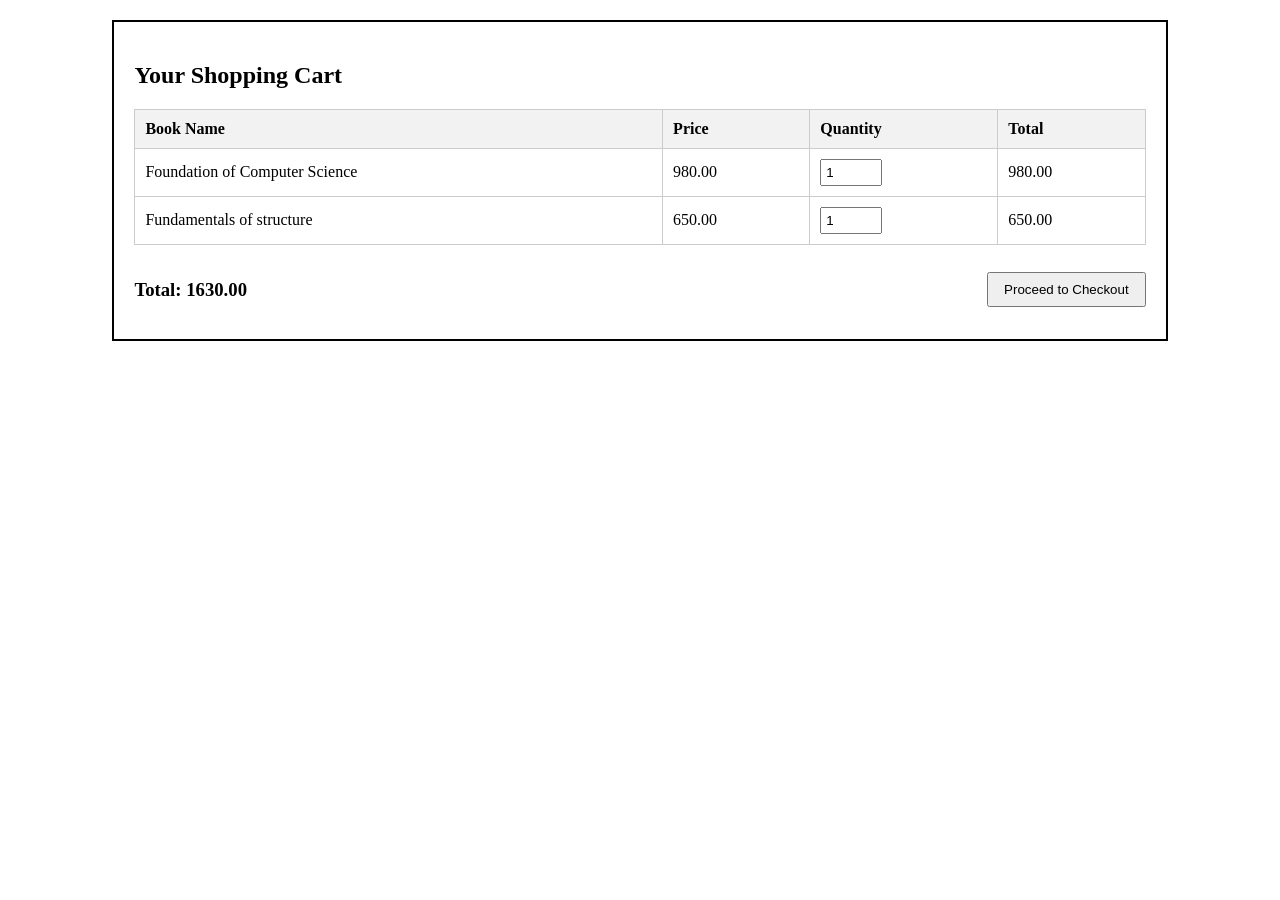
<file: 2E__256/cart.html>
<!DOCTYPE html>
<html lang="en">
<head>
    <meta charset="UTF-8">
    <meta name="viewport" content="width=device-width, initial-scale=1.0">
    <title>cart</title>
    <style>
        .cart {
        width: 80%;
        margin: 20px auto;
        padding: 20px;
        border: 2px solid #000; 
        }    
        table {
            width: 100%;
            border-collapse: collapse;
            margin-top: 15px;
        }
        th, td {
            border: 1px solid #ccc;
            padding: 10px;
            text-align: left;
        }
        th {
            background-color: #f2f2f2;
        }    
        input[type="number"] {
            width: 50px;
            padding: 4px;
        }
        .cart_total {
            margin-top: 15px;
            display: flex;
            justify-content: space-between;
            align-items: center;
        }
        .cart_total button {
            padding: 8px 15px;
            cursor: pointer;
        }
    </style>
</head>
<body>
    <div class="cart">
        <h2>Your Shopping Cart</h2>
        <div class="cart_box">
            <table>
                <tr>
                    <th>Book Name</th>
                    <th>Price</th>
                    <th>Quantity</th>
                    <th>Total</th>
                </tr>
                <tr>
                    <td>Foundation of Computer Science</td>
                    <td>980.00</td>
                    <td><input type="number" value="1" min="1"></td>
                    <td>980.00</td>
                </tr>
                <tr>
                    <td>Fundamentals of structure</td>
                    <td>650.00</td>
                    <td><input type="number" value="1" min="1"></td>
                    <td>650.00</td>
                </tr>
                <!-- Add more rows for additional books in the cart -->
            </table>
            <div class="cart_total">
                <h3>Total: 1630.00</h3>
                <button>Proceed to Checkout</button>
            </div>
        </div>
    </div>


</body>
</html>
</file>
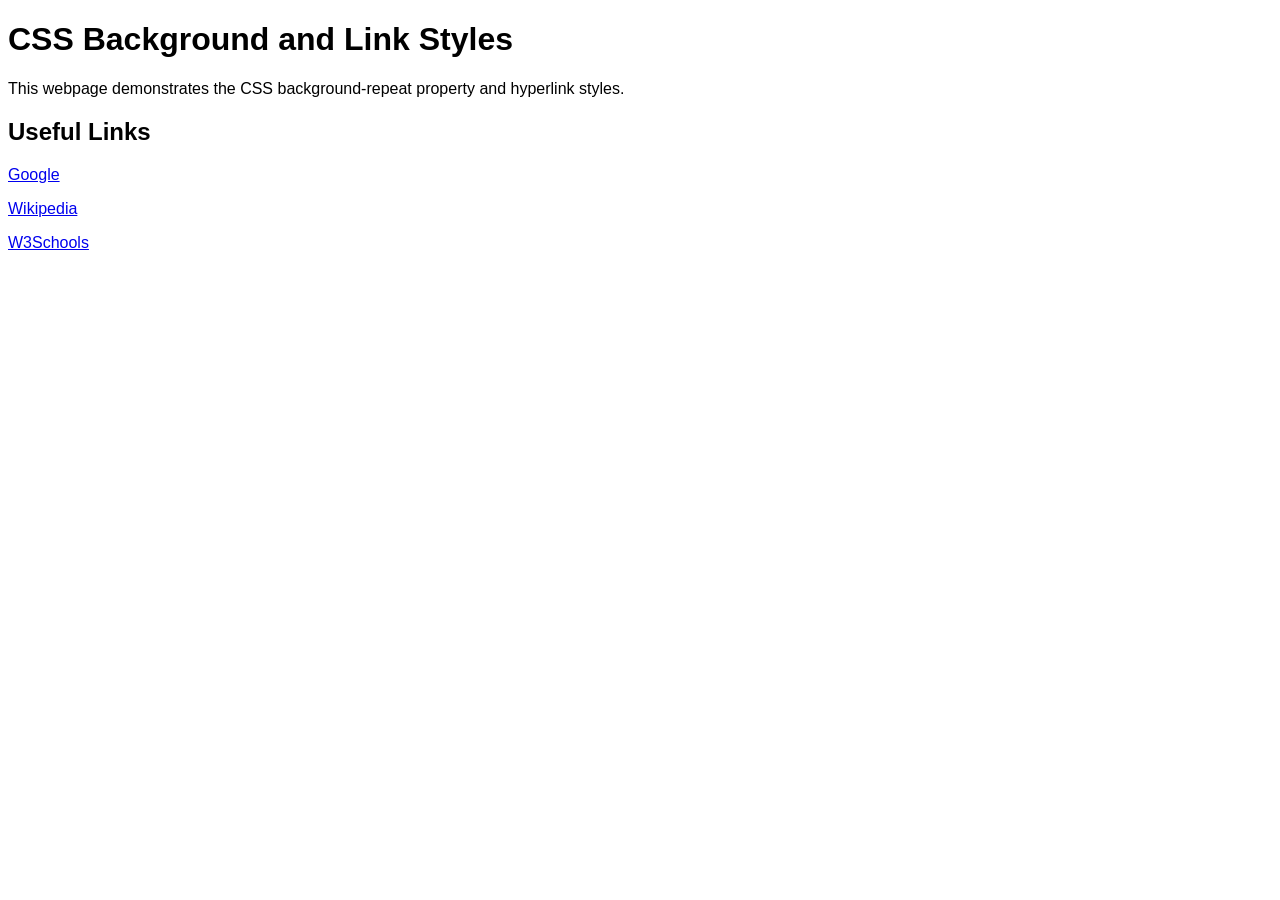
<file: 2E__256/exp9.html>
<!DOCTYPE html>
<html>
<head>
 <title>CSS Background and Link Styles</title>
 <style>
 body {
 font-family: Arial, sans-serif;
 background-image: url("https://images.pexels.com/photos/29929136/pexels-photo-
29929136.jpeg?cs=srgb&dl=pexels-anna-2037514238-29929136.jpg&fm=jpg");
 background-repeat: repeat;
 color: #222;
 padding: 30px;
 }
 h1 {
 color: darkblue;
 text-align: center;
 }
 .content {
 background-color: rgb(224, 210, 224);
 padding: 20px;
 border: 2px solid navy;
 border-radius: 10px;
 }
 /* Unvisited link */
 a:link {
 color: blue;
 text-decoration: none;
 }
 /* Visited link */
 a:visited {color: purple;
 }
 /* Mouse pointer over link */
 a:hover {
 color: red;
 text-decoration: underline;
 }
 /* Link being clicked */
 a:active {
 color: orange;
 }
 </style>
</head>
<body>
 <div class="content">
 <h1>CSS Background and Link Styles</h1>
 <p>This webpage demonstrates the CSS
 background-repeat property and hyperlink styles.</p>
 <h2>Useful Links</h2>
 <p><a href="https://www.google.com">Google</a></p>
 <p><a href="https://www.wikipedia.org">Wikipedia</a></p>
 <p><a href="https://www.w3schools.com">W3Schools</a></p>
 </div>
</body>
</html>
</file>
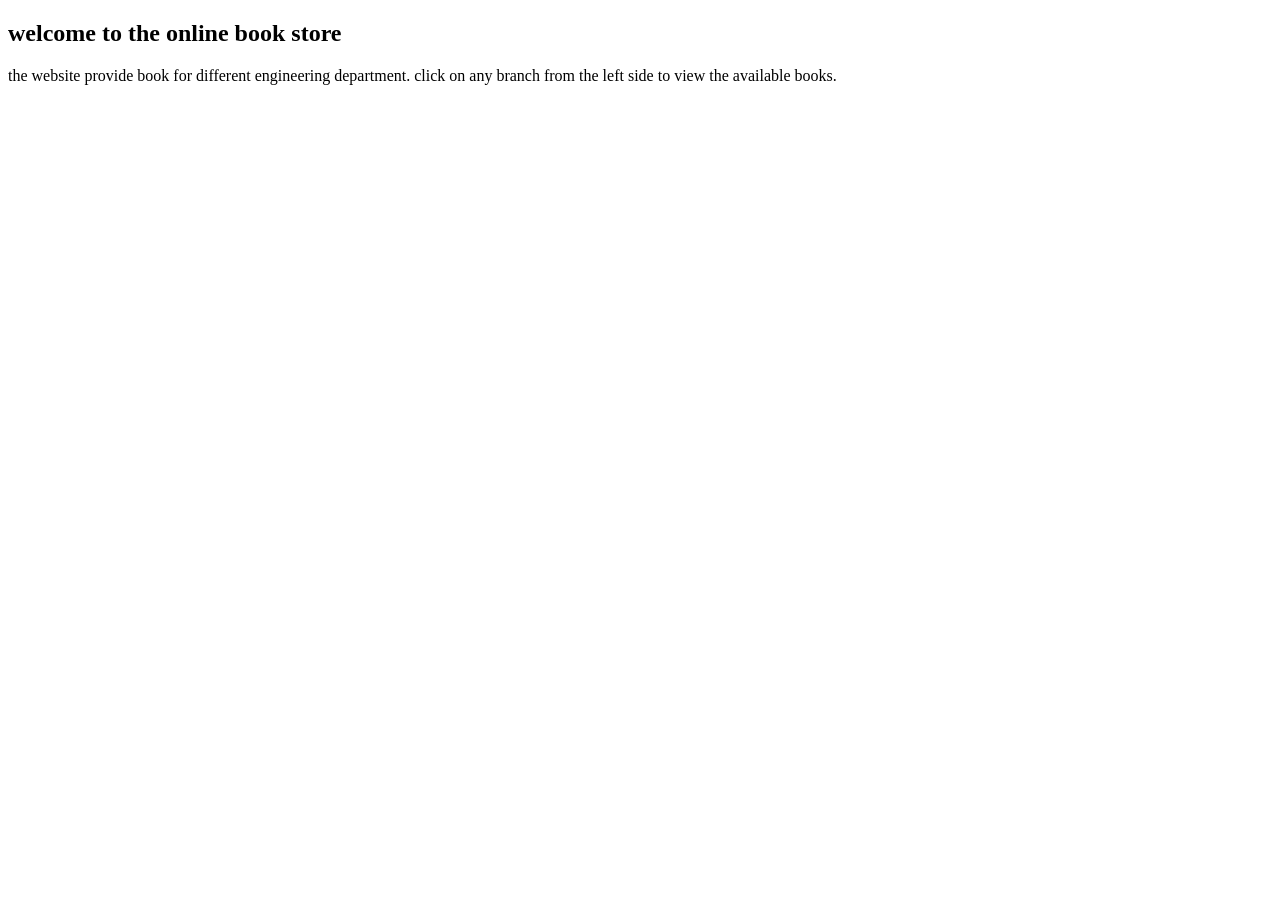
<file: 2E__256/home.html>
<!DOCTYPE html>
<html lang="en">
<head>
    <meta charset="UTF-8">
    <meta name="viewport" content="width=device-width, initial-scale=1.0">
    <title>Home</title>
</head>
<body>
<h2>welcome to the online book store </h2>
<p>
    the website provide book for different engineering department.
    click on any branch from the left side to view the available books.
</p>


    
    
</body>
</html>
</file>
